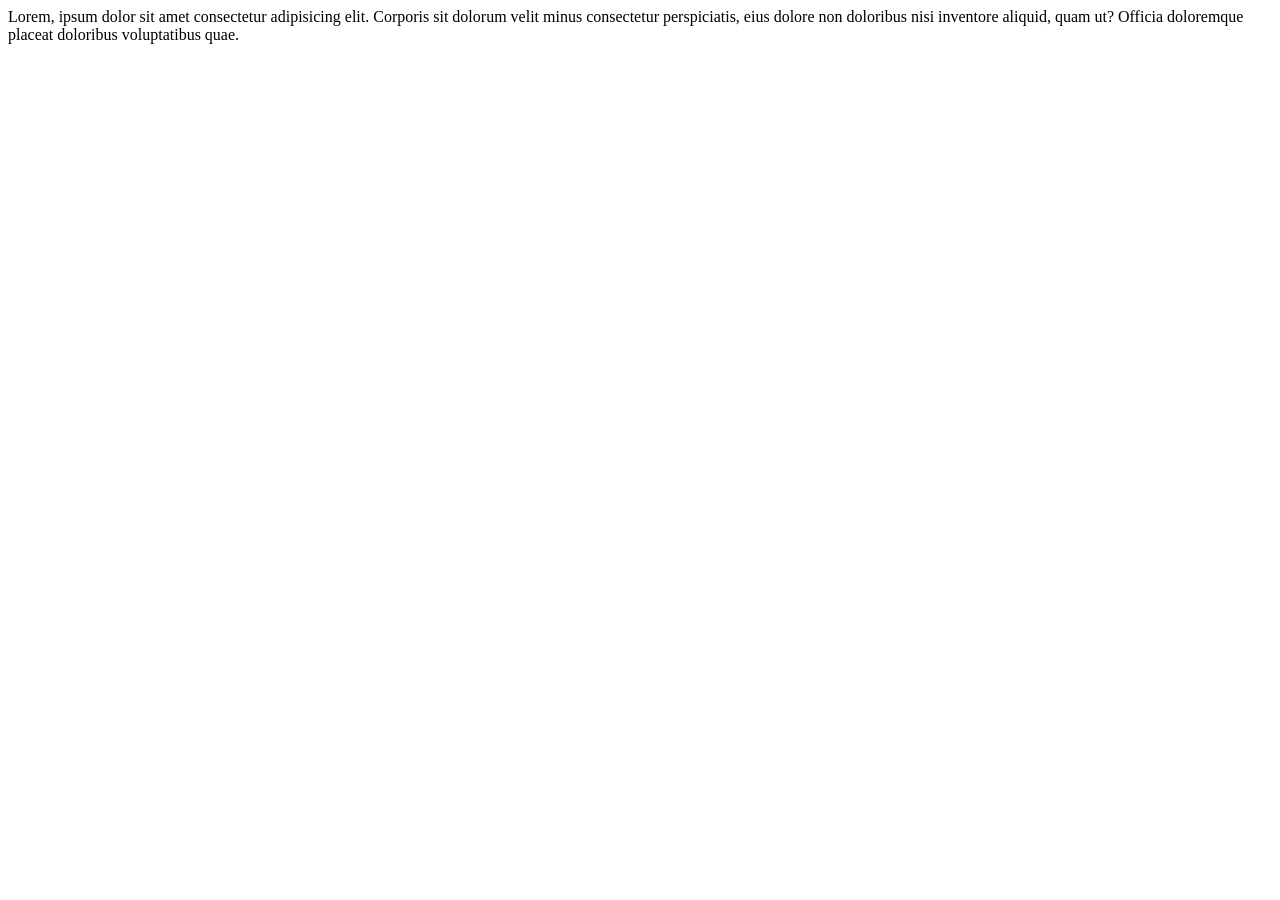
<file: index2.html>
<!DOCTYPE html>
<html lang="en">
<head>
    <meta charset="UTF-8">
    <meta name="viewport" content="width=device-width, initial-scale=1.0">
    <title>Document</title>
</head>
<body>
    Lorem, ipsum dolor sit amet consectetur adipisicing elit. Corporis sit dolorum velit minus consectetur perspiciatis, eius dolore non doloribus nisi inventore aliquid, quam ut? Officia doloremque placeat doloribus voluptatibus quae.
</body>
</html>
</file>
